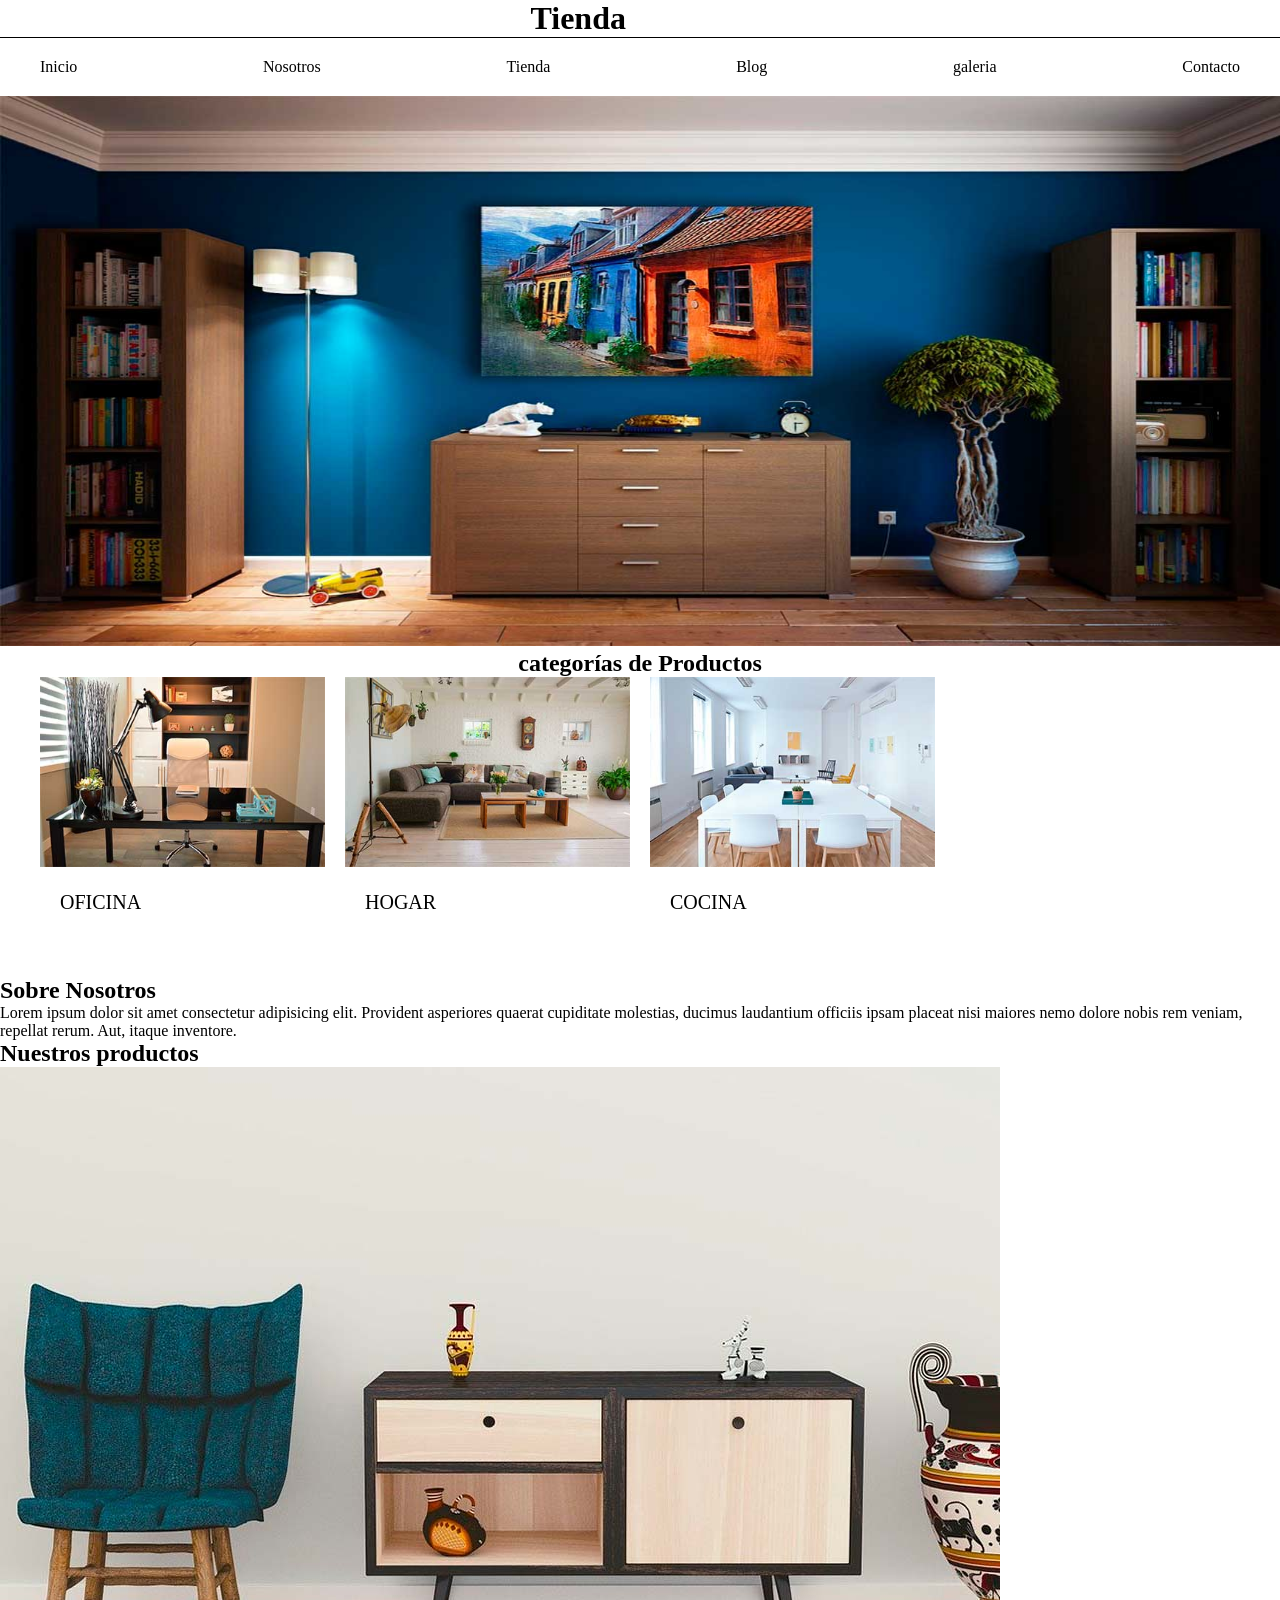
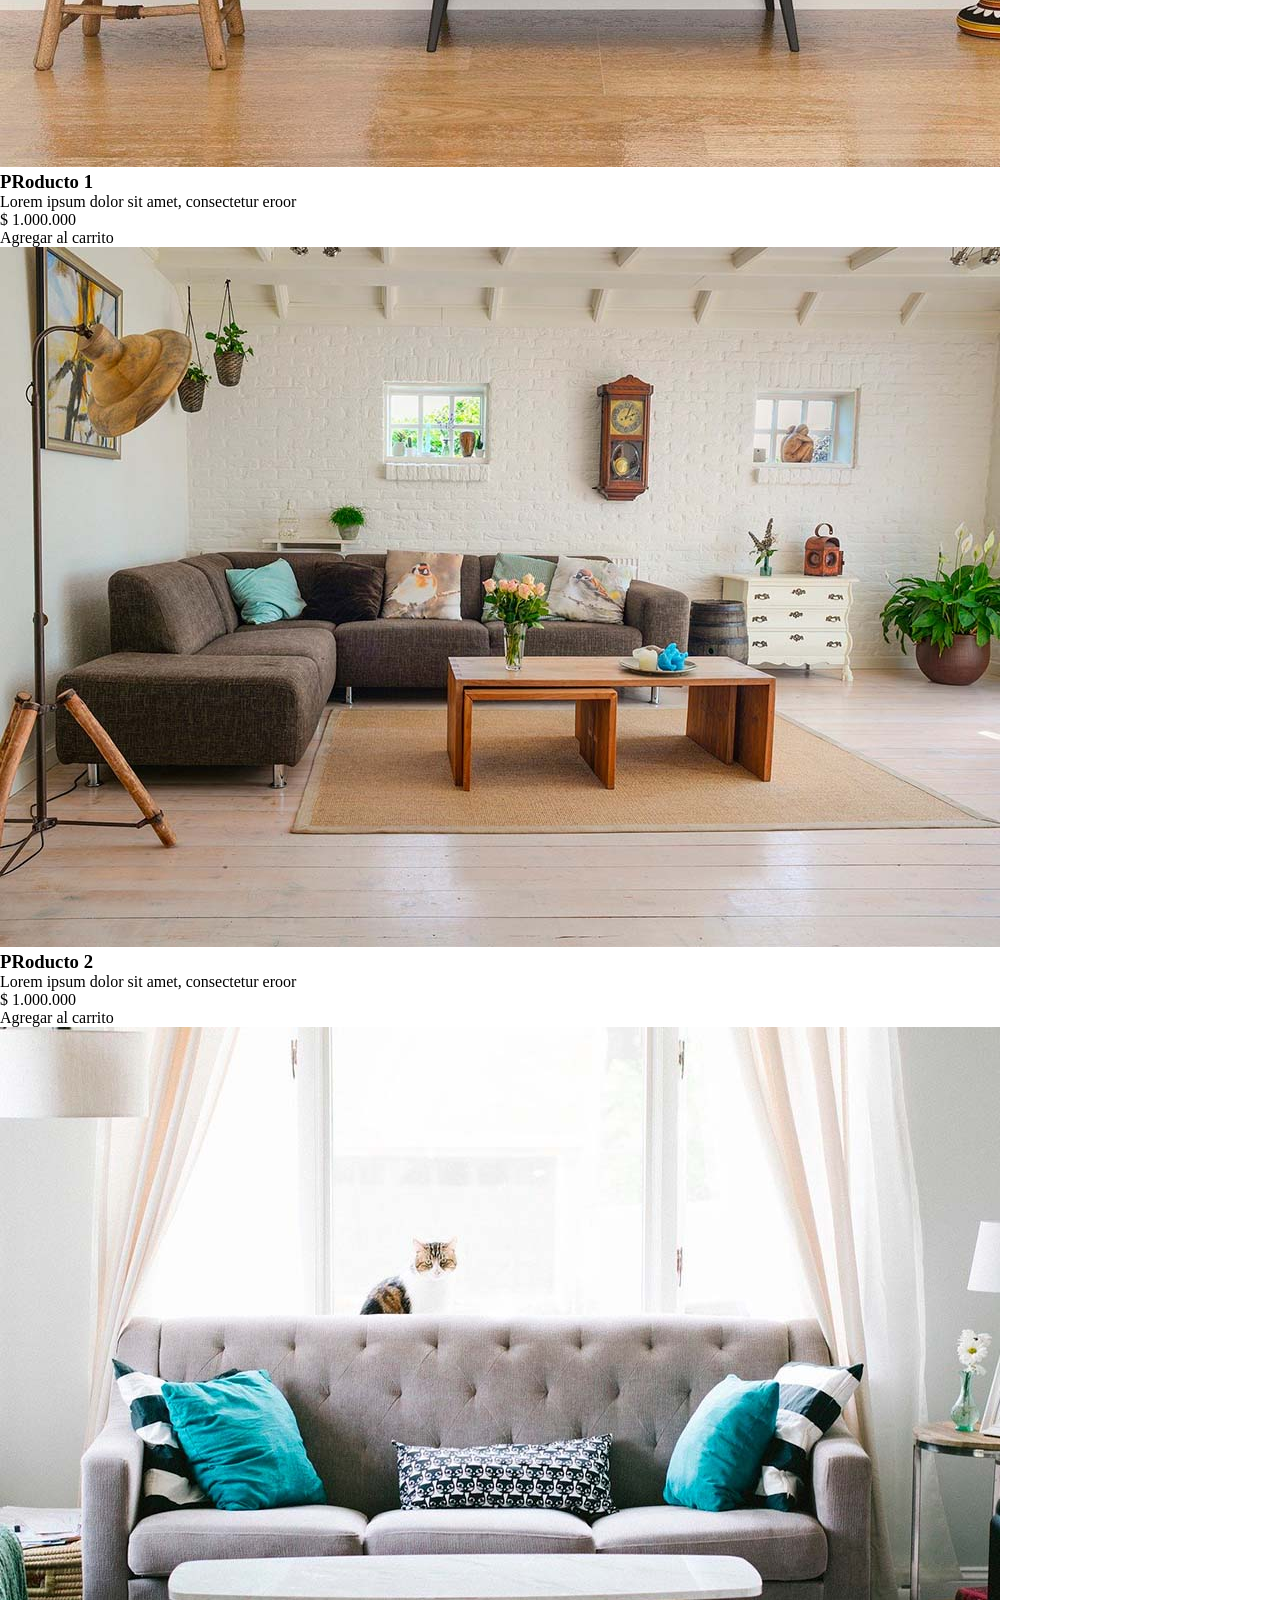
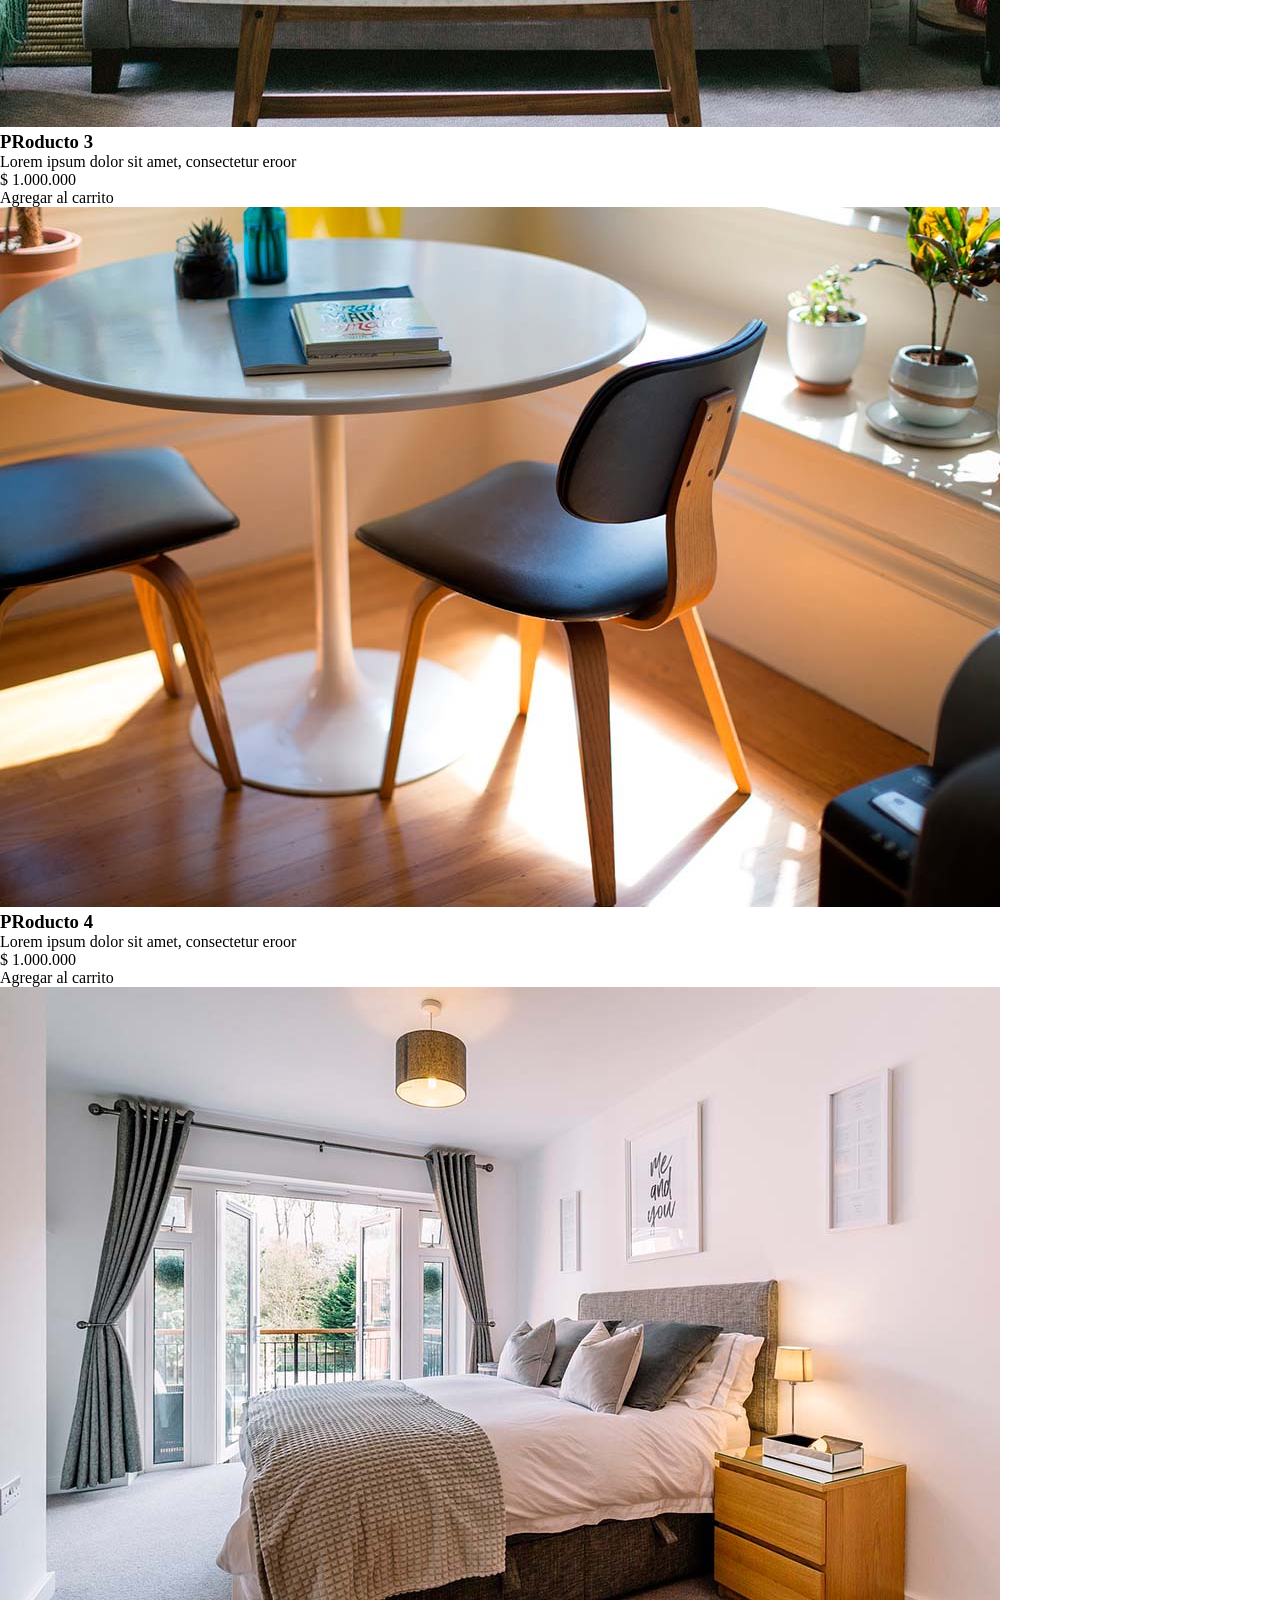
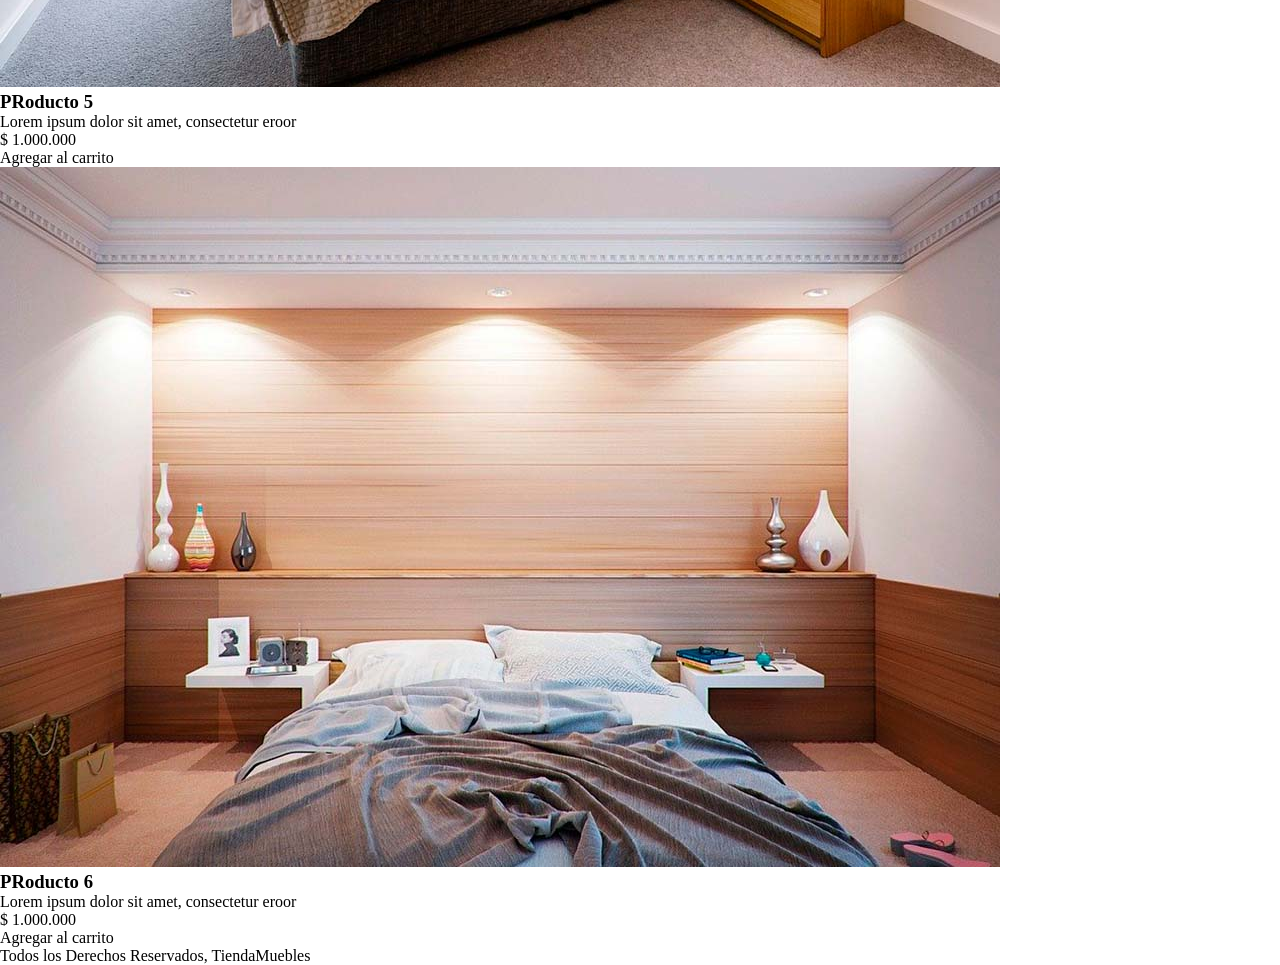
<file: 01-ecommerce/index.html>
<!DOCTYPE html>
<html lang="en">
<head>
    <meta charset="UTF-8">
    <meta http-equiv="X-UA-Compatible" content="IE=edge">
    <meta name="viewport" content="width=device-width, initial-scale=1.0">
    <title>Document</title>
    <link rel="stylesheet" href="css/style.css">
</head>
<body>
    
        <h1>Tienda<span> Muebles</span></h1>
    </listado-de-productos>

    <div class="contenedor-navegacion">
        <nav class="nav-principal contenedor">
            <a href="indedx.html">Inicio</a>
            <a href="nosotros.html">Nosotros</a>
            <a href="tienda.html">Tienda</a>
            <a href="blog.html">Blog</a>
            <a href="galeria.html">galeria</a>
            <a href="contacto.html">Contacto</a>
        </nav>
    </div>
</div>
  

    <div class="hero-style">

<img class=xd src="./img/principal.jpg">
        
    </div>

    <section class="contenedor categorias">
        <h2>categorías de <span>Productos</span></h2>

        <div class="listado-categorias">
            <div class="categoria">
                <img src="img/categoria1.png"> 
                <a href="#">OFICINA</a>
            </div>

            <div class="categoria">
                <img src="img/categoria2.png"> 
                <a href="#">HOGAR</a>
            </div>

            <div class="categoria">
                <img src="img/categoria3.jpg"> 
                <a href="#">COCINA</a>
            </div>

        
        </div>
    </section>

    <section>
        <div>
        <h2>Sobre Nosotros</h2>
        <p>Lorem ipsum dolor sit amet consectetur adipisicing elit. Provident asperiores quaerat cupiditate molestias, ducimus laudantium officiis ipsam placeat nisi maiores nemo dolore nobis rem veniam, repellat rerum. Aut, itaque inventore.

        </p>
    </div>
    </section>
    <main>

            <h2>Nuestros productos</h2>

            <div>
                <div>
                    <img src="./img/producto1.jpg">
                    <div>
                        <h3>PRoducto 1</h3>
                        <p>Lorem ipsum dolor sit amet, consectetur eroor</p>
                        <p>$ 1.000.000</p>
                        <a href="#">Agregar al carrito</a>
                    </div>
                </div>
            </div>

            <div>
                <div>
                    <img src="./img/producto2.jpg">
                    <div>
                        <h3>PRoducto 2</h3>
                        <p>Lorem ipsum dolor sit amet, consectetur eroor</p>
                        <p>$ 1.000.000</p>
                        <a href="#">Agregar al carrito</a>
                    </div>
                </div>
            </div>

            <div>
                <div>
                    <img src="./img/producto3.jpg">
                    <div>
                        <h3>PRoducto 3</h3>
                        <p>Lorem ipsum dolor sit amet, consectetur eroor</p>
                        <p>$ 1.000.000</p>
                        <a href="#">Agregar al carrito</a>
                    </div>
                </div>
            </div>

            <div>
                <div>
                    <img src="./img/producto4.jpg">
                    <div>
                        <h3>PRoducto 4</h3>
                        <p>Lorem ipsum dolor sit amet, consectetur eroor</p>
                        <p>$ 1.000.000</p>
                        <a href="#">Agregar al carrito</a>
                    </div>
                </div>
            </div>

            <div>
                <div>
                    <img src="./img/producto5.jpg">
                    <div>
                        <h3>PRoducto 5</h3>
                        <p>Lorem ipsum dolor sit amet, consectetur eroor</p>
                        <p>$ 1.000.000</p>
                        <a href="#">Agregar al carrito</a>
                    </div>
                </div>
            </div>

            <div>
                <div>
                    <img src="./img/producto6.jpg">
                    <div>
                        <h3>PRoducto 6</h3>
                        <p>Lorem ipsum dolor sit amet, consectetur eroor</p>
                        <p>$ 1.000.000</p>
                        <a href="#">Agregar al carrito</a>
                    </div>
                </div>
            </div>


    
    </main>

    <footer>
        <p>Todos los Derechos Reservados, TiendaMuebles</p>
    </footer>
</body>
</html>
</file>
<file: 01-ecommerce/css/style.css>
html {
    box-sizing: border--box;
}
*, *:before, *:after {
    box-sizing: inherit;
    margin: 0;
    padding: 0;
}


.nombre-sitio {
    padding-top: 100px;
    padding-bottom: 100px;
    text-align:  center;
}
.nombre-sitio span {
    color: #037bc0;
    color: #fff;
    border-bottom-right-radius: 25px ;
}


.sobre-nosotros {
    background-color: red;
    width:50;
    padding: 20px;
} 

h1 { 
    text-align:     center;
}
h1 span {
    color: #037bc0;
    color: #fff;
    border-bottom-right-radius: 25px ;
}
a{
    text-decoration: none;
    color: black;
}


.xd {
    width: 100%;
    height: 550px;
    background-size: 100% 100%;
    background-repeat: no-repeat;
    border-image: url(../img/producto1.jpg);

}

.contenedor {
    max-width: 1200px;
    margin: 0 auto 0 auto;
}
.contenedor-navegacion {
    border-color: #000;
    border-top-style: solid;
    padding: 25 0px 30px 20px;
    border-width: 1px;
}

.nav-principal {
    padding: 20px 0;
    display: flex;
    justify-content: space-between;
}

.listado-categorias {
        display: grid;
        grid-template-columns: repeat(4, 1fr);
        height: 300px;
        gap: 20px;
}

img {
    max-width: 100%;
}
.categorias h2 {
    text-align: center;
}
.categoria  a  {
    display: block;
    padding: 20px;
    font-size: 20px;
}

.categoria a:hover {
    background-color: #037bc0;
    color: #fff;
    border-bottom-right-radius: 25px ;
}
</file>
